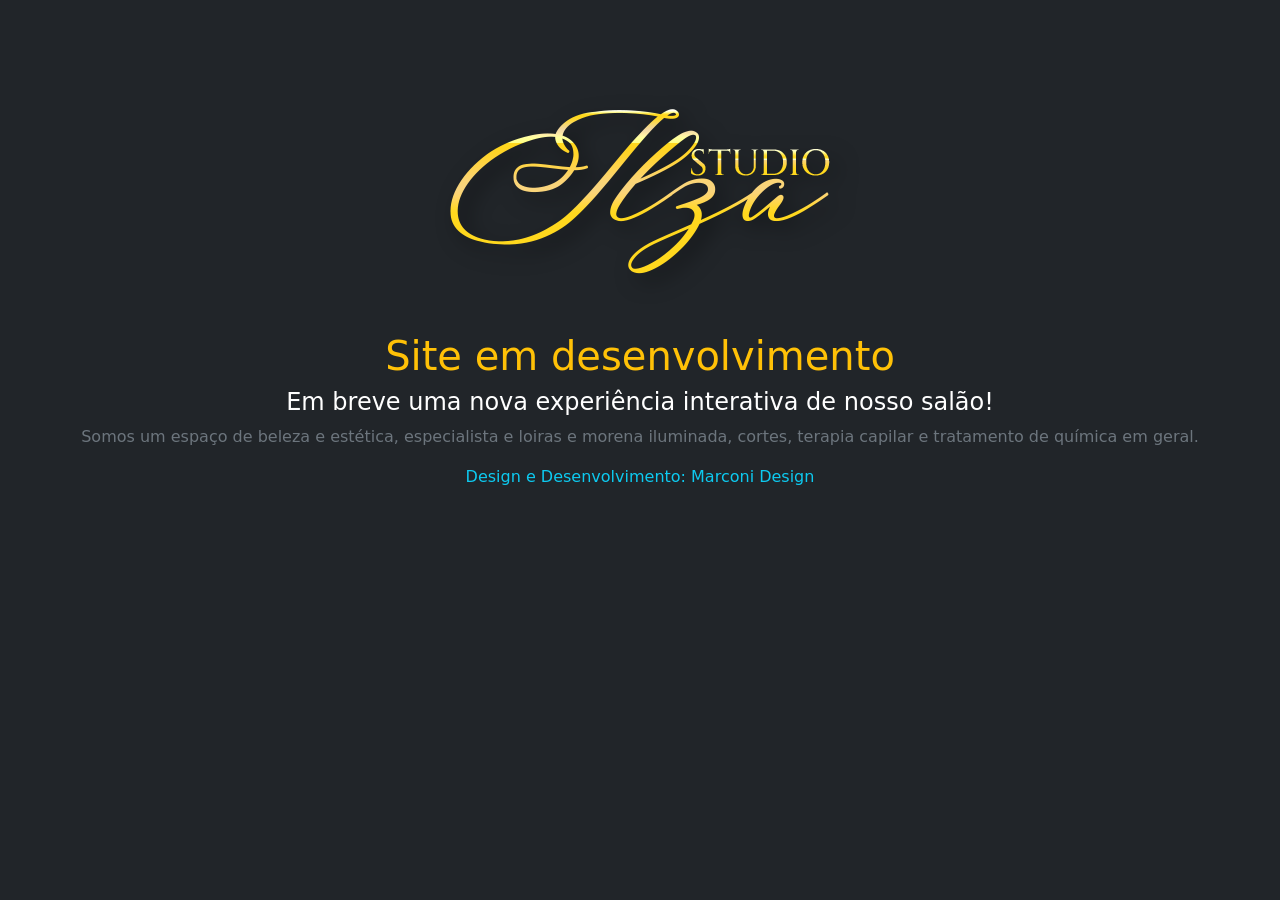
<file: embreve.html>
<!DOCTYPE html>
<html lang="en">

<head>
    <meta charset="UTF-8">
    <meta name="description"
        content="Espaço de beleza e estética, especialista e loiras e morena iluminada, cortes, terapia capilar e tratamento de química em geral.">
    <meta name="keywords" content="salão, estética, studio, cortes, beleza, mulher">
    <meta name="author" content="Ilza">
    <meta name="viewport" content="width=device-width, initial-scale=1.0">
    <title>Studio Ilza Beleza e Estética</title>

    <link rel="shortcut icon" href="./img/favicon.ico" />
    <link href="https://cdn.jsdelivr.net/npm/bootstrap@5.3.3/dist/css/bootstrap.min.css" rel="stylesheet"
        integrity="sha384-QWTKZyjpPEjISv5WaRU9OFeRpok6YctnYmDr5pNlyT2bRjXh0JMhjY6hW+ALEwIH" crossorigin="anonymous">
    <link rel="stylesheet" href="https://cdn.jsdelivr.net/npm/bootstrap-icons@1.11.3/font/bootstrap-icons.min.css">
   
</head>

<style>
    @keyframes revealLogo {
        0% {
            opacity: 0;
            transform: scale(0.9);
        }

        100% {
            opacity: 1;
            transform: scale(1);
            filter: drop-shadow(8px 8px 10px rgba(0, 0, 0, 0.5));
        }
    }

    /* Continuous gentle floating effect */
    @keyframes floating {
        0% {
            transform: translateY(0px);
        }

        50% {
            transform: translateY(-15px);
            /* Moves up smoothly */
        }

        100% {
            transform: translateY(0px);
        }
    }

    /* --- IMAGE STYLING --- */
    img {
        max-width: 100%;
        height: auto;
        object-fit: contain;
        animation:
            revealLogo 1.2s ease-out forwards,
            floating 4s ease-in-out 1.2s infinite;
    }
</style>

<body class="p-5 bg-dark">
    <img src="./studioilza.png" alt="clique make" class="img-fluid d-flex m-auto my-5">
    <h1 class="text-center text-warning">
        Site em desenvolvimento
    </h1>

    <h2 class="text-center text-white fs-4">
        Em breve uma nova experiência interativa de nosso salão!
    </h2>
    <p class="text-center text-secondary">
        Somos um espaço de beleza e estética, especialista e loiras e morena iluminada, cortes, terapia capilar e
        tratamento de química em geral.
    </p>
    <p class="text-center">
        <a href="https://marconidesign.com.br/" target="_blank" class="text-info" style="text-decoration: none;">
            Design e Desenvolvimento: Marconi Design
        </a>
    </p>




    <script src="https://cdn.jsdelivr.net/npm/bootstrap@5.3.8/dist/js/bootstrap.bundle.min.js"
        integrity="sha384-FKyoEForCGlyvwx9Hj09JcYn3nv7wiPVlz7YYwJrWVcXK/BmnVDxM+D2scQbITxI"
        crossorigin="anonymous"></script>
    <script src="https://cdn.jsdelivr.net/npm/@popperjs/core@2.11.8/dist/umd/popper.min.js"
        integrity="sha384-I7E8VVD/ismYTF4hNIPjVp/Zjvgyol6VFvRkX/vR+Vc4jQkC+hVqc2pM8ODewa9r"
        crossorigin="anonymous"></script>
    <script src="https://cdn.jsdelivr.net/npm/bootstrap@5.3.8/dist/js/bootstrap.min.js"
        integrity="sha384-G/EV+4j2dNv+tEPo3++6LCgdCROaejBqfUeNjuKAiuXbjrxilcCdDz6ZAVfHWe1Y"
        crossorigin="anonymous"></script>
</body>

</html>
</file>
